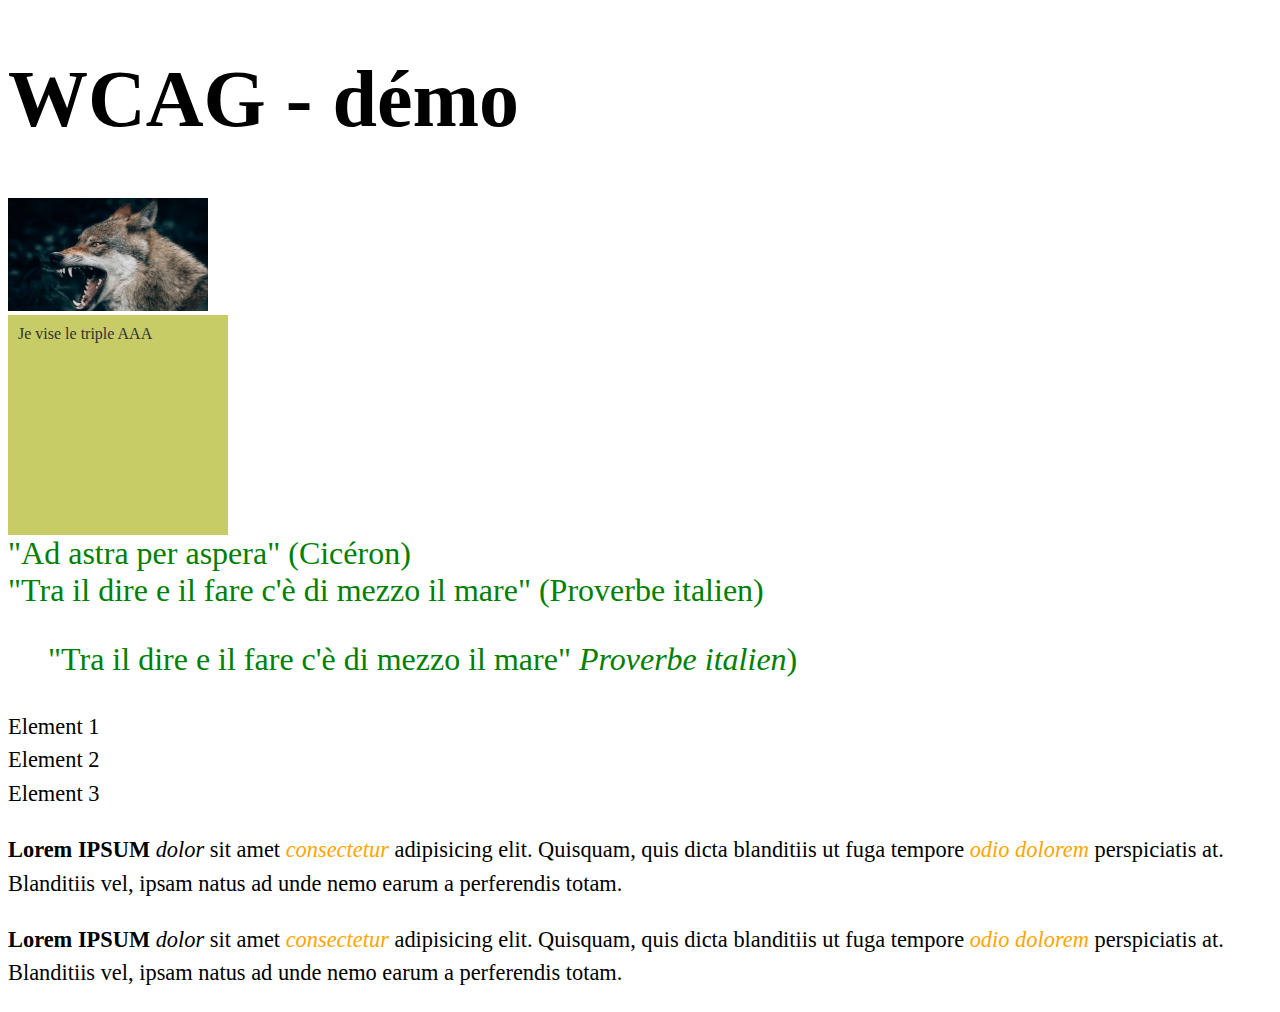
<file: accessibilite-web/demo/index.html>
<!DOCTYPE html>
<html lang="fr">
<head>
    <meta charset="UTF-8">
    <meta name="viewport" content="width=device-width, initial-scale=1.0">
    <link rel="stylesheet" href="styles.css">
    <title>Site de démonstration des principes d'accessibilité web</title>
    <style>
        #info {
            width: 200px;
            height: 200px;
            height: 200px;
            background-color: #c7cc66;
            padding: 10px;
            color: #333
        }

        .citation, blockquote {
            color: green;
            font-size: 2em;
        }
    </style>
</head>
<body>
    <h1>WCAG - démo</h1>

    <!--- 1.1.1 -->
    <img
        width="200" 
        src="loup.jpg" 
        alt="Loup enragé avec gueule grande ouverte" />

    <!--- 1.4.3 -->
    <div id="info">
        Je vise le triple AAA
    </div>

    <div class="citation">
        "Ad astra per aspera" (Cicéron)
    </div>

    <div class="citation">
        "Tra il dire e il fare c'è di mezzo il mare" (Proverbe italien)
    </div>

    <blockquote>
        "Tra il dire e il fare c'è di mezzo il mare" <cite>Proverbe italien</cite>)
    </blockquote>

    <ul>
        <li>Element 1</li>
        <li>Element 2</li>
        <li>Element 3</li>
    </ul>

    <p><b>Lorem</b> <strong>ipsum</strong> <i>dolor</i> sit amet <span class="italic">consectetur</span> adipisicing elit. Quisquam, quis dicta blanditiis ut fuga tempore <span class="italic">odio dolorem</span> perspiciatis at. Blanditiis vel, ipsam natus ad unde nemo earum a perferendis totam.</p>
    <p><b>Lorem</b> <strong>ipsum</strong> <i>dolor</i> sit amet <em>consectetur</em> adipisicing elit. Quisquam, quis dicta blanditiis ut fuga tempore <em>odio dolorem</em> perspiciatis at. Blanditiis vel, ipsam natus ad unde nemo earum a perferendis totam.</p>

</body>
</html>
</file>
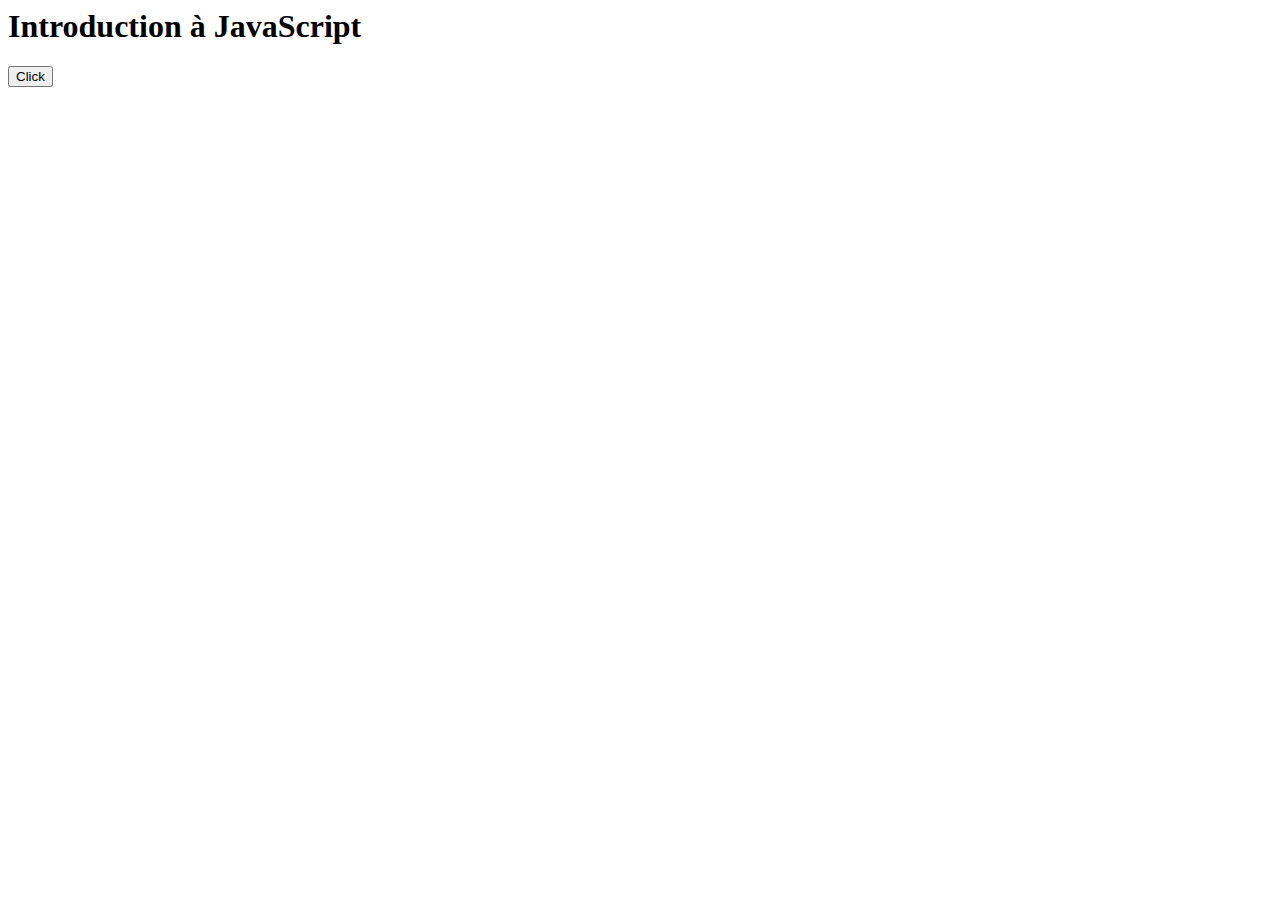
<file: accessibilite-web/intro-javascript/index.html>
<html lang="fr">
    <head>
        <title>Introduction à JavaScript</title>
    </head>

    <body>
        <h1>Introduction à JavaScript</h1>
        <div id="demo">

        </div>
        <button id="btn">Click</button>
        <span id="counter"></span>


        <script>
            // code JS ici
            // ciblage de balises
            var demo = document.getElementById("demo");
            var btn = document.getElementById("btn");
            var counter = document.getElementById("counter");
            var count = 0;

            setTimeout(() => {
                demo.innerText = "Salam !"
            }, 5000)

            btn.addEventListener('click', () => {

                if (count == 11) {
                    count = 0
                }
                count = count + 1;
                counter.innerText = count;
            })

            //console.log('Salam !')
        </script>


    </body>
</html>
</file>
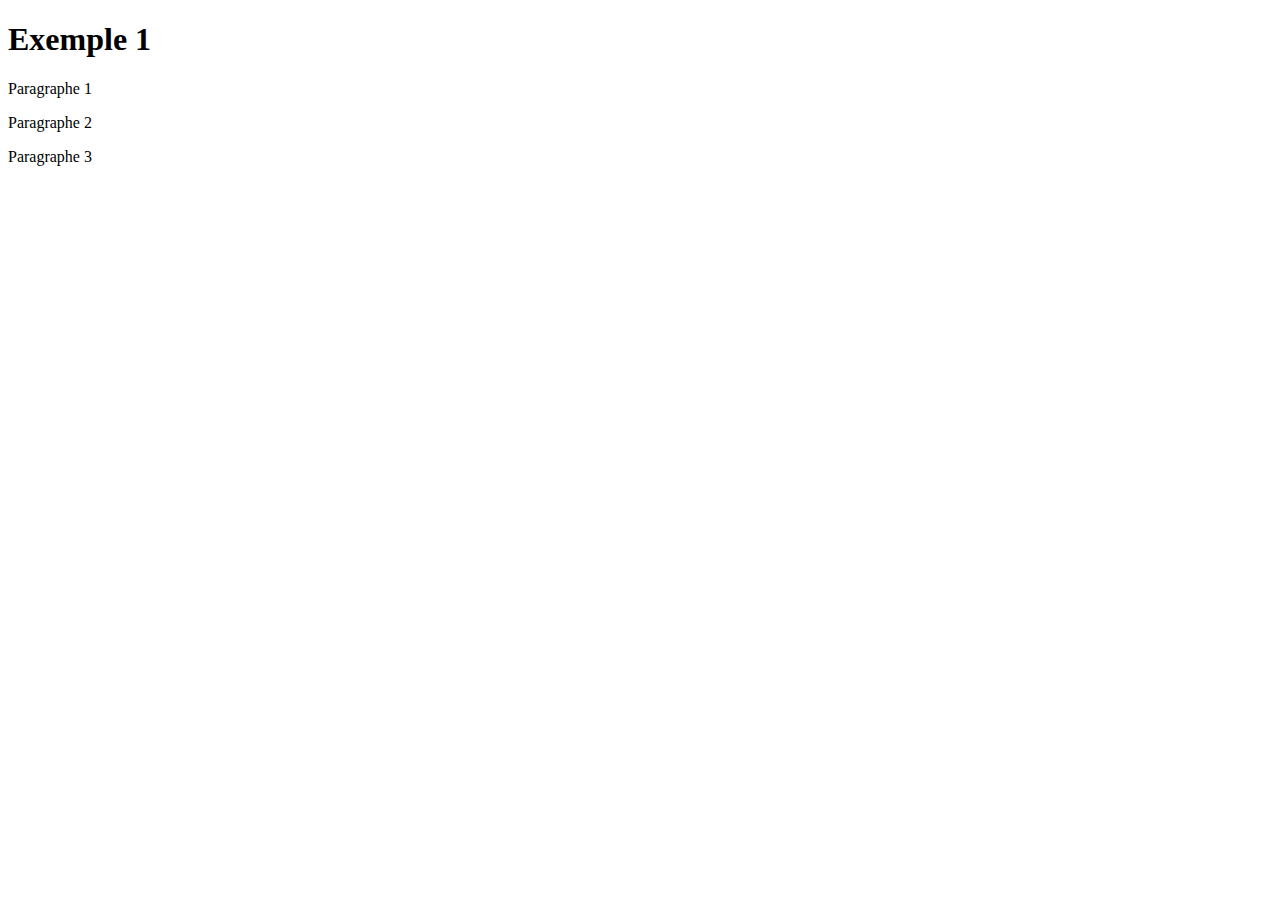
<file: accessibilite-web/demo/exemple1/index.html>
<!DOCTYPE html>
<html lang="en">
<head>
    <meta charset="UTF-8">
    <meta name="viewport" content="width=device-width, initial-scale=1.0">
    <title>Exemple 1</title>
</head>
<body>
    <h1>Exemple 1</h1>
    <p>Paragraphe 1</p>
    <p>Paragraphe 2</p>
    <p>Paragraphe 3</p>
</body>
</html>
</file>
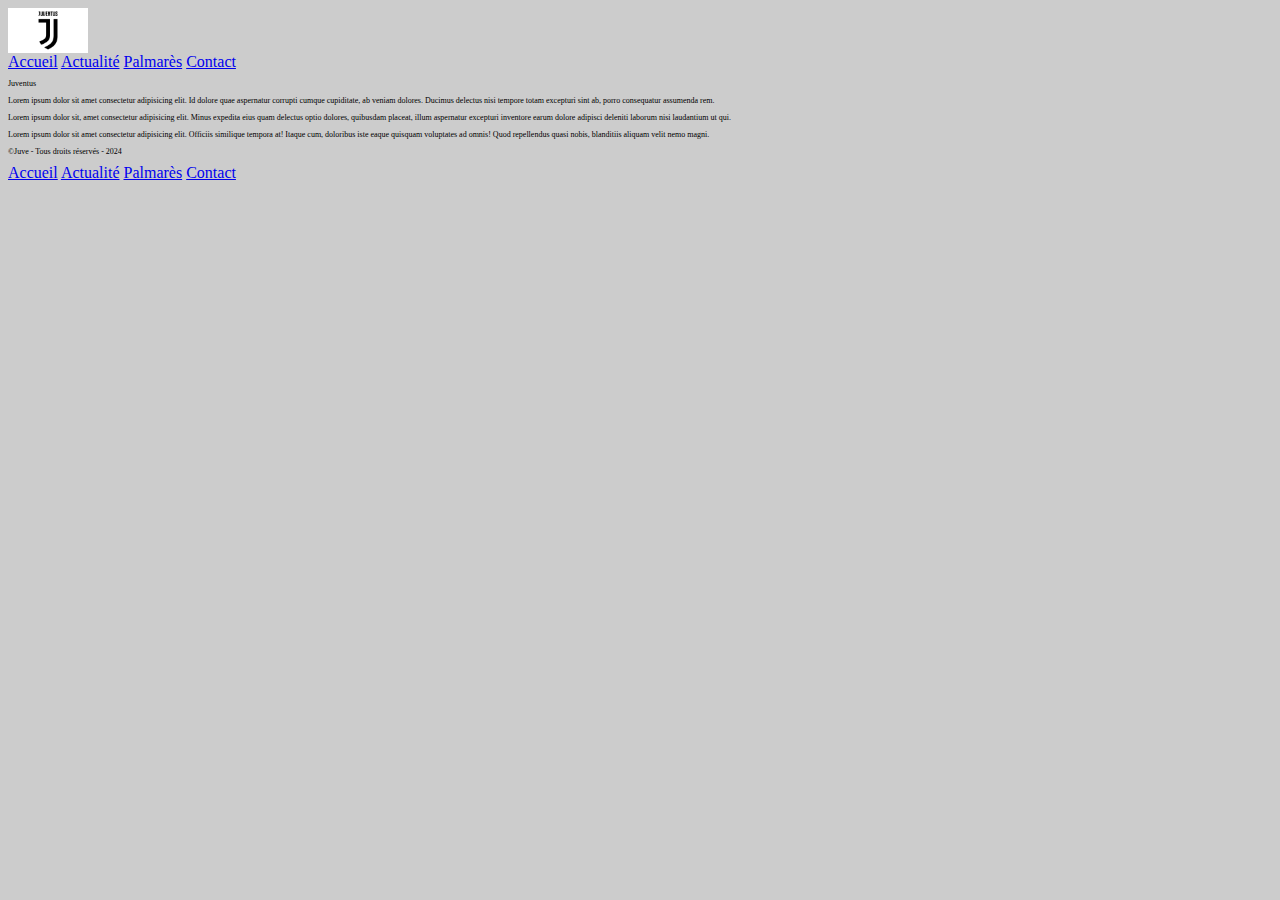
<file: accessibilite-web/exo2/01-before/index.html>
<html>
    <head>  
        <title></title>
        <link rel="stylesheet" href="css/styles.css">
    </head>

    <body>
        <div id="header">
            <img src="images/juve-logo.png" width="80" />
            <div class="navigation">
                <a href="index.html">Accueil</a>
                <a href="index.html">Actualité</a>
                <a href="index.html">Palmarès</a>
                <a href="index.html">Contact</a>
            </div>
        </div>
        <div id="main">
            <!-- zone centrale -->
             <p>Juventus</p>
             <p>
                Lorem ipsum dolor sit amet consectetur adipisicing elit. Id dolore quae aspernatur corrupti cumque cupiditate, ab veniam dolores. Ducimus delectus nisi tempore totam excepturi sint ab, porro consequatur assumenda rem.
             </p>
             <p>Lorem ipsum dolor sit, amet consectetur adipisicing elit. Minus expedita eius quam delectus optio dolores, quibusdam placeat, illum aspernatur excepturi inventore earum dolore adipisci deleniti laborum nisi laudantium ut qui.</p>
             <p>Lorem ipsum dolor sit amet consectetur adipisicing elit. Officiis similique tempora at! Itaque cum, doloribus iste eaque quisquam voluptates ad omnis! Quod repellendus quasi nobis, blanditiis aliquam velit nemo magni.</p>
        </div>
        <div id="footer">
            <p>&copyJuve - Tous droits réservés - 2024</p>
            <div class="navigation">
                <a href="index.html">Accueil</a>
                <a href="index.html">Actualité</a>
                <a href="index.html">Palmarès</a>
                <a href="index.html">Contact</a>
            </div>
        </div>
    </body>
</html>
</file>
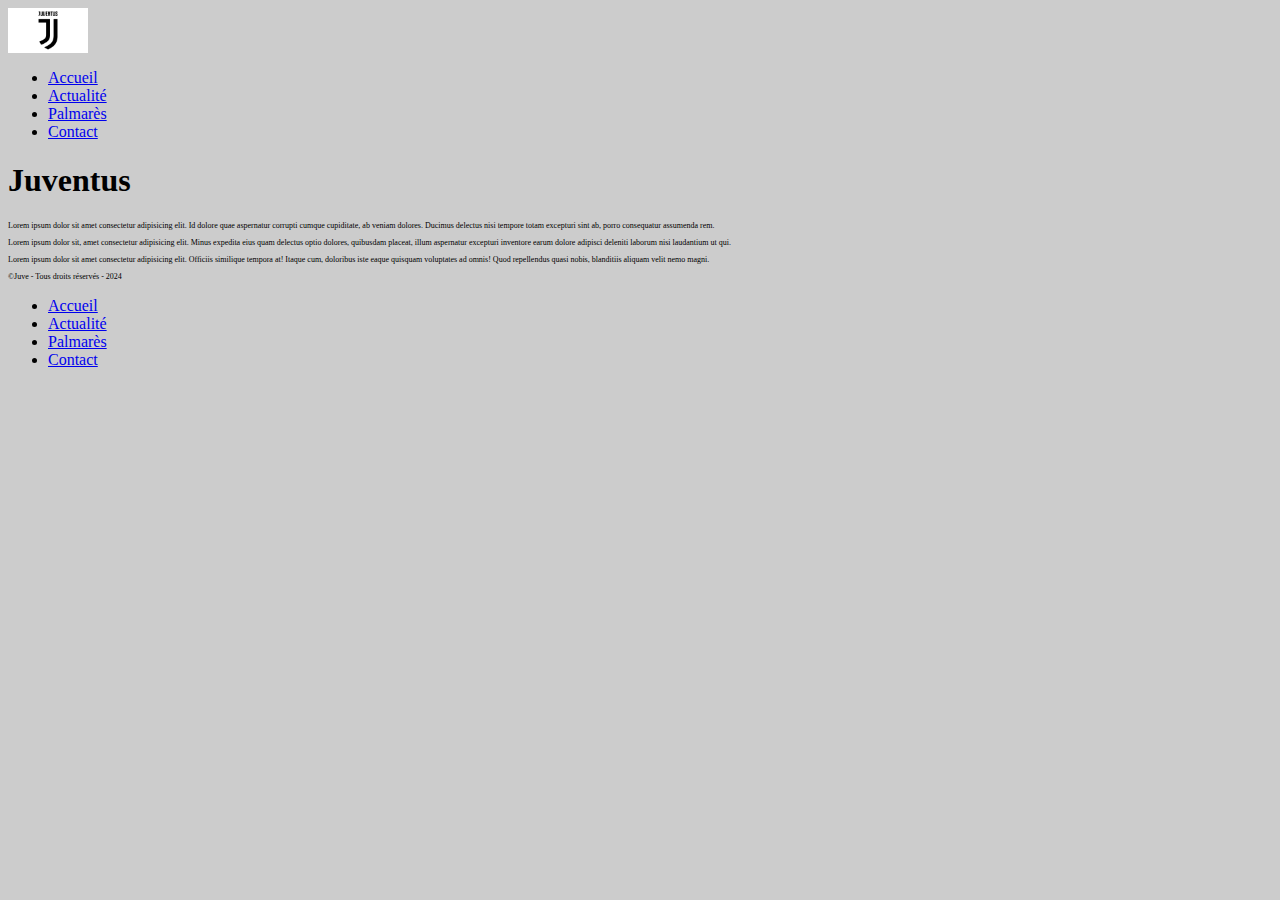
<file: accessibilite-web/exo2/02-after/index.html>
<html lang="fr">
    <head>  
        <title>Site du Club de Football de la Juventus</title>
        <link rel="stylesheet" href="css/styles.css">
    </head>

    <body>
        <header>
            <!-- 1.1.1 -->
            <img src="images/juve-logo.png" width="80" alt="Logo de la Juventus" />
            <nav>
                <ul>
                    <li><a href="index.html">Accueil</a></li>
                    <li><a href="index.html">Actualité</a></li>            
                    <li><a href="index.html">Palmarès</a></li>
                    <li><a href="index.html">Contact</a></li>
                </ul>
            </nav>
        </header>
        <main>
            <!-- zone centrale -->
             <h1>Juventus</h1>
             <p>
                Lorem ipsum dolor sit amet consectetur adipisicing elit. Id dolore quae aspernatur corrupti cumque cupiditate, ab veniam dolores. Ducimus delectus nisi tempore totam excepturi sint ab, porro consequatur assumenda rem.
             </p>
             <p>Lorem ipsum dolor sit, amet consectetur adipisicing elit. Minus expedita eius quam delectus optio dolores, quibusdam placeat, illum aspernatur excepturi inventore earum dolore adipisci deleniti laborum nisi laudantium ut qui.</p>
             <p>Lorem ipsum dolor sit amet consectetur adipisicing elit. Officiis similique tempora at! Itaque cum, doloribus iste eaque quisquam voluptates ad omnis! Quod repellendus quasi nobis, blanditiis aliquam velit nemo magni.</p>
        </main>
        <footer>
            <p>&copyJuve - Tous droits réservés - 2024</p>
            <nav>
                <ul>
                    <li><a href="index.html">Accueil</a></li>
                    <li><a href="index.html">Actualité</a></li>            
                    <li><a href="index.html">Palmarès</a></li>
                    <li><a href="index.html">Contact</a></li>
                </ul>
            </nav>
        </footer>
    </body>
</html>
</file>
<file: accessibilite-web/demo/styles.css>
h1 {
    font-size: 5rem;
  }

h2 {
    font-size: 8rem;
}
  
p,
li {
    line-height: 1.5;
    font-size: 1.4rem;
}

ul {
    padding: 0
}

.italic {
    font-style: italic;
    color: orange
}

strong {
    text-transform: uppercase;
}

em {
    color: orange
}
</file>
<file: accessibilite-web/exo2/01-before/css/styles.css>
body {
    background-color: #ccc
}

p {
    font-size: 0.5em;
}
</file>
<file: accessibilite-web/exo2/02-after/css/styles.css>
body {
    background-color: #ccc
}

p {
    font-size: 0.5em;
}
</file>
